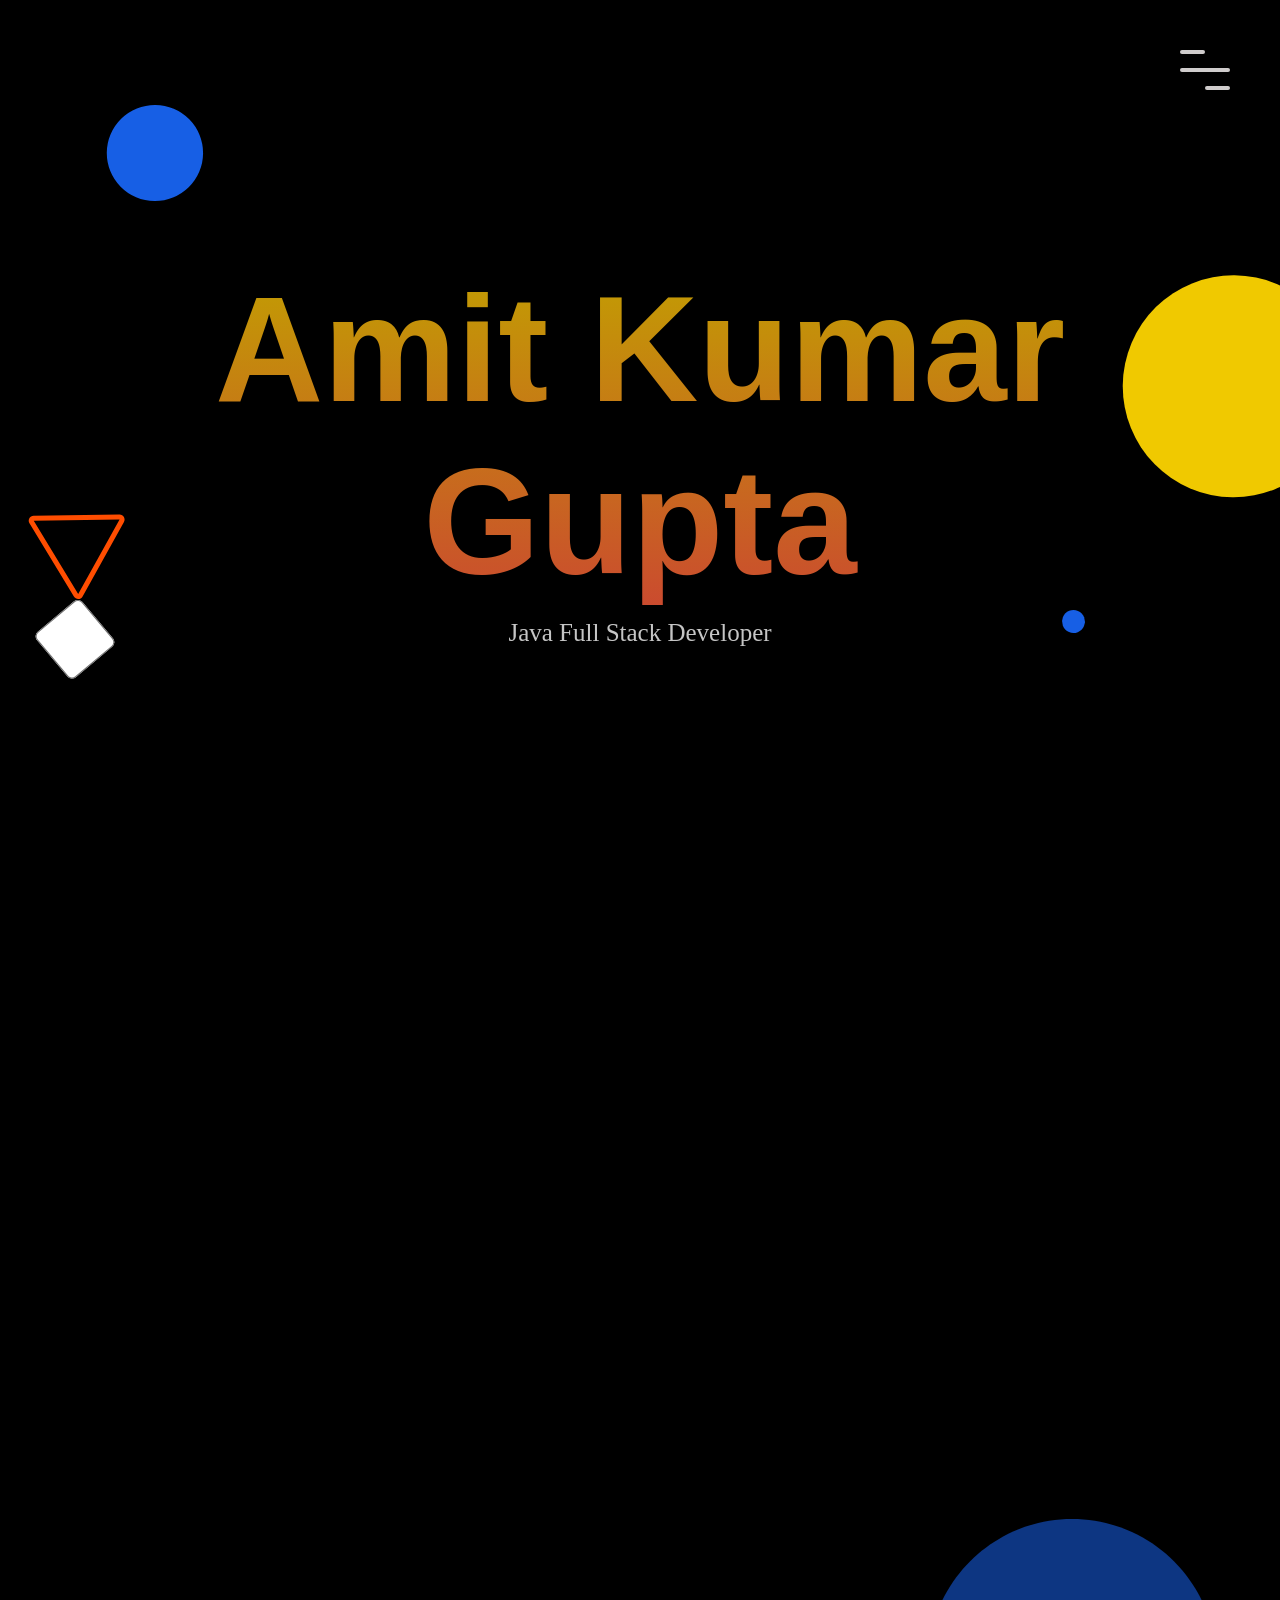
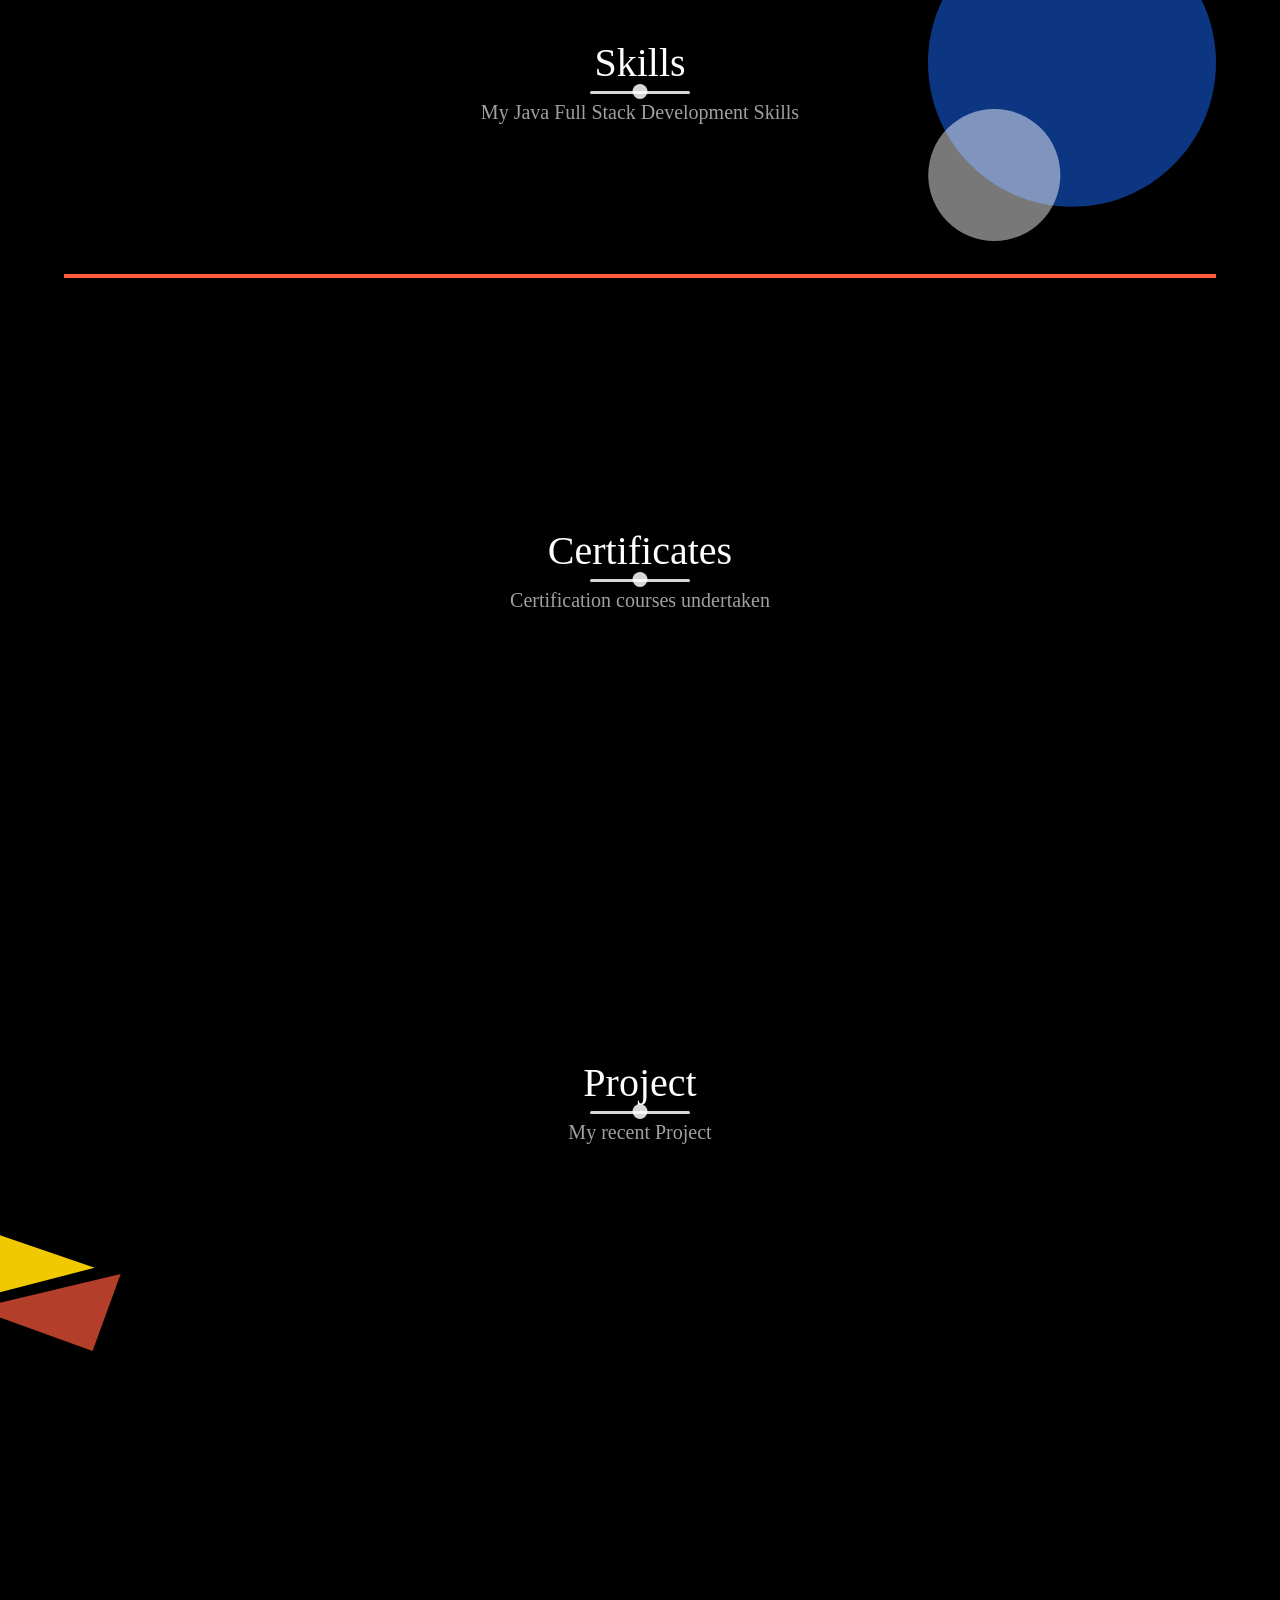
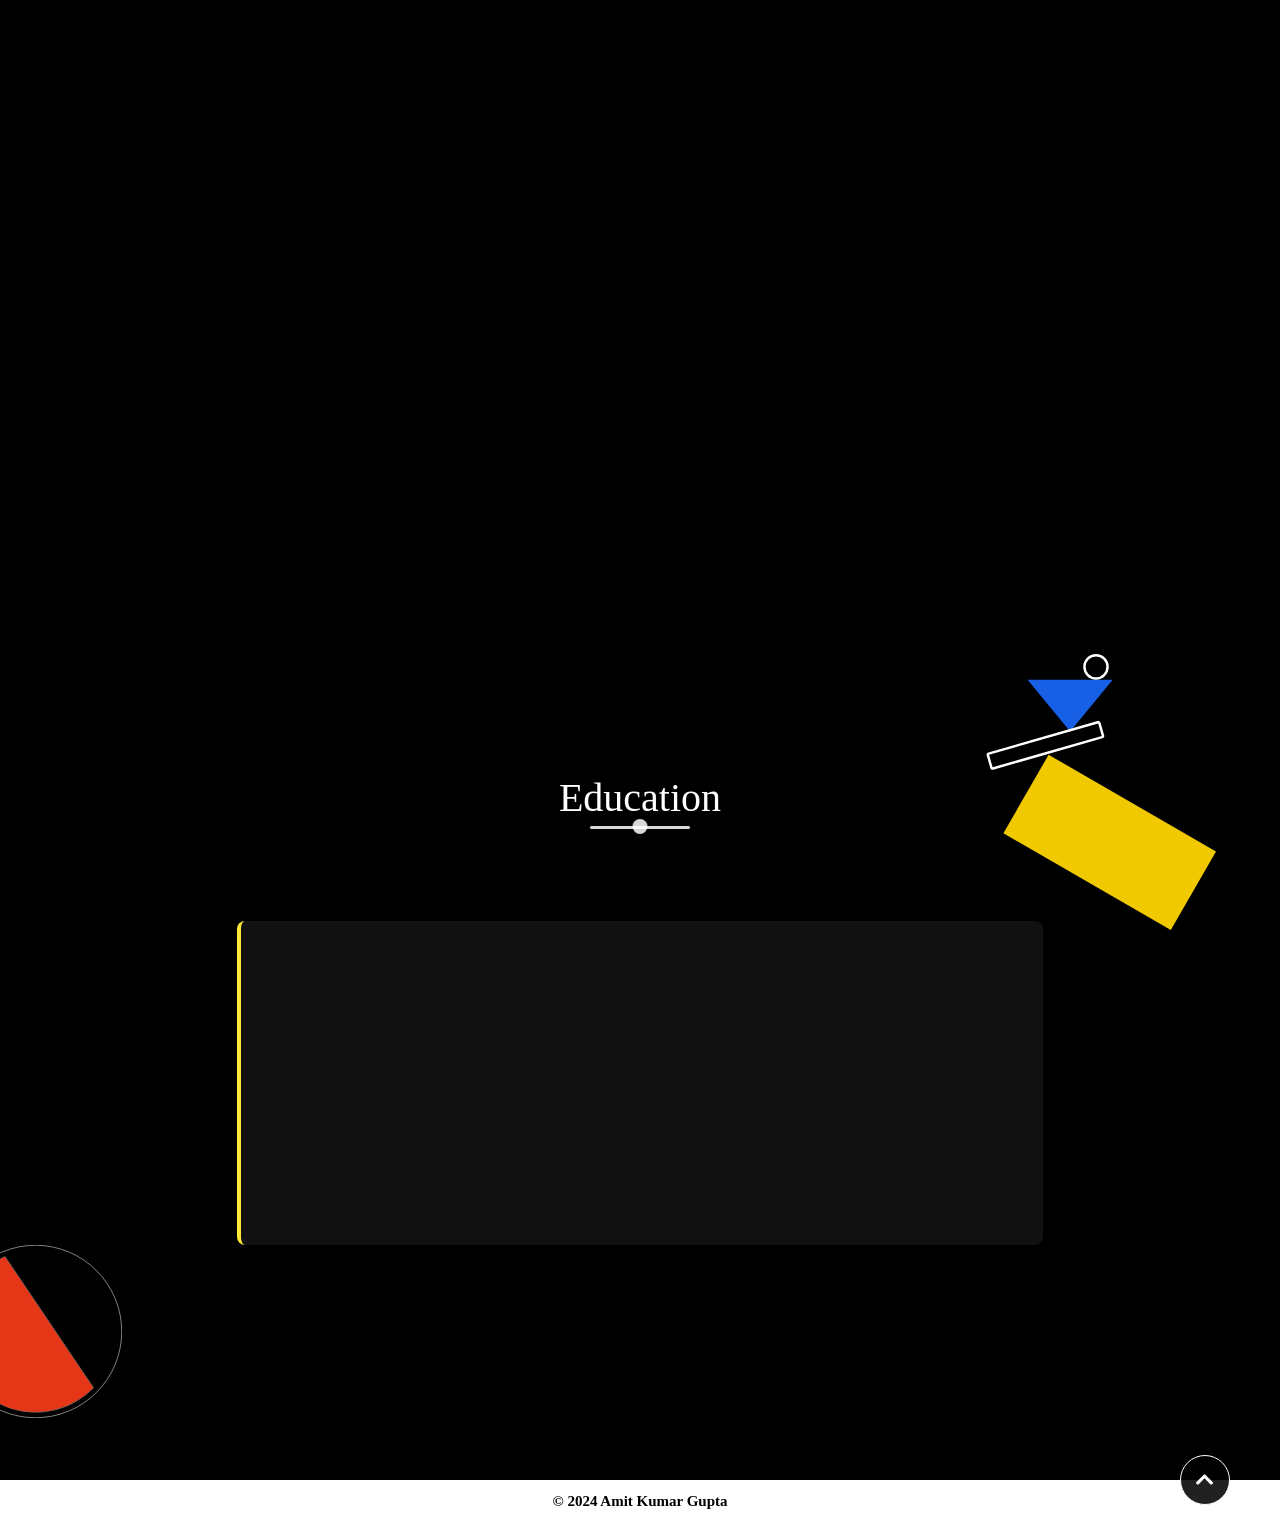
<file: index.html>
<!DOCTYPE html>
<html lang="en">

<head>
    <meta charset="UTF-8">
    <meta name="viewport" content="width=device-width, initial-scale=1">
    <title>Amit Kumar Gupta</title>
    <link rel="stylesheet" href="https://unpkg.com/aos@next/dist/aos.css" />
    <link rel="stylesheet" href="https://use.fontawesome.com/releases/v5.7.2/css/all.css"
        integrity="sha384-fnmOCqbTlWIlj8LyTjo7mOUStjsKC4pOpQbqyi7RrhN7udi9RwhKkMHpvLbHG9Sr" crossorigin="anonymous">
    <link rel="stylesheet" href="main.css">
    <link rel='icon' href='favicon.ico' type='image/x-icon'/>
    <link href="//db.onlinewebfonts.com/c/bd317adf74e5e7e564eb61ce9926cc6d?family=Gotham" rel="stylesheet" type="text/css"/>
    <link href="//db.onlinewebfonts.com/c/9a2bc11be56851dde98c1b49302cc21a?family=Gotham+Medium" rel="stylesheet" type="text/css"/>
    <link href="//db.onlinewebfonts.com/c/0923ee644c97a87d70269aa80a6f1e79?family=The+Historia+Demo" rel="stylesheet" type="text/css"/>
    <meta name="google-site-verification" content="9P7lBLkCpxEcZAig0uq5LQzN-YUIhlLA37V1Gj3avcg" />
</head>

<body>
    <header>
        <div class="left-circ" >
                <img src="images/Group 1953.svg" alt="" >
            </div>
            <div class="circle-img" >
                <img src="images/Group 1951.svg" alt="" >
            </div>
        <div class="menu-toggler">
            <div class="bar half start"></div>
            <div class="bar"></div>
            <div class="bar half end"></div>
        </div>
        <nav class="top-nav">
            <ul class="nav-list">
                <li>
                    <a href="index.html" class="nav-link">Home</a>

                </li>
                <li>
                    <a href="#about" class="nav-link">About</a>

                </li>
                <li>
                    <a href="#skills" class="nav-link">Skills</a>

                </li>
                <li>
                    <a href="#services" class="nav-link">Certificates</a>

                </li>
                <li>
                    <a href="#portfolio" class="nav-link">Project</a>

                </li>
                <li>
                    <a href="#experience" class="nav-link">Education</a>

                </li>
               
            </ul>
        </nav>
        <div class="landing-text">
           
           
            <h1>Amit Kumar Gupta</h1>
            <h6>Java Full Stack Developer</h6>
            <div class="scrolldown">
                <span></span>
                <span></span>
                <span></span>
            </div>
        </div>
        
    </header>

    <section class="about" id="about">
        <div class="container">
            <div class="profile-img" >
                <img src="Profilephoto.jpg"  data-aos="fade-up" data-aos-delay="300ms">
                
            </div>
            <div class="skills-img" >
                <img src="images/blackball.svg" alt="" >
            </div>
            
            <div class="about-details" data-aos="fade-up" data-aos-delay="300ms" >
                <div class="about-heading">
                    <h1>About</h1>
                    <h6>Myself</h6>
                </div>
                <br>
                <h3> Hi! This is Amit Kumar Gupta. </h3>
                <br>
                <p>
                   Java Full Stack Developer.
                    
                    <br> 
                    <br>
                    <a href="https://akgupta2075.hackerresume.io/f45ec36b-ccf3-4bc1-afbd-be26c3cec0ce" class="cta">Checkout my Resume</a>
                
                    
                </p>
                <br>
                <h1>Feel free to contact me for collaboration and projects</h1><br>
               
                <address>Contact me here <a href="akgupta2075@gmail.com" > akgupta2075@gmail.com</a>
                    <br> Phone: 
                    <a href="tel:+1234567890">+91 7909093488</a>
                    </br>
                </address>
                
                <div class="social-media"  >
                    <ul class="nav-list"  >
                        <li>
                            <a href="https://www.linkedin.com/in/amit-kumar-gupta-b21744193/" class="icon-link">
                                <i class="fab fa-linkedin"></i>
                            </a>
                        </li>
                        <li>
                            <a href="https://github.com/akgupta2075" class="icon-link">
                                <i class="fab fa-github-square"></i>
                            </a>
                        </li>
                        <li>
                            <a href="https://twitter.com/AmitKum55146154">
                                <i class="fab fa-twitter-square"></i>
                            </a>
                        </li>
                        <li>
                            <a href="https://www.hackerrank.com/profile/akgupta2075" class="icon-link">
                                <i class="fab fa-hackerrank"></i>
                            </a>
                        </li> 
                         <li>
                            <a href="https://www.instagram.com/amit_gupta.z/" class="icon-link">
                                <i class="fab fa-instagram"></i>
                            </a>
                        </li>
                        
                        
                    </ul>
                </div>
                 
            </div>
            
        </div>
    </section>


    <section class="skills" id="skills">
        <div class="container">
            <div class="section-heading">
                <h1>Skills</h1>
                <h6>My Java Full Stack Development Skills</h6>
            </div>
    
            <div class="my-skills">
                <div class="skill" data-aos="fade-right" data-aos-delay="300ms">
                    <h3>Java</h3>
                    <p>Java SE, Java EE, Spring Framework, Spring Boot</p>
                </div>
    
                <div class="skill" data-aos="fade-right" data-aos-delay="600ms">
                    <h3>Frontend</h3>
                    <p>HTML, CSS, JavaScript, React, Angular</p>
                </div>
    
                <div class="skill" data-aos="fade-right" data-aos-delay="900ms">
                    <h3>Backend</h3>
                    <p>RESTful APIs, Microservices, Spring MVC, Hibernate</p>
                </div>
    
                <div class="skill" data-aos="fade-right" data-aos-delay="1200ms">
                    <h3>Database</h3>
                    <p>MySQL, PostgreSQL,Oracle SQL, MongoDB</p>
                </div>
    
                <div class="skill" data-aos="fade-right" data-aos-delay="1500ms">
                    <h3>Version Control</h3>
                    <p>Git, GitHub</p>
                </div>

                <!-- Add more skills as needed -->
    
            </div>
        </div>
    </section>





    

    <section class="services" id="services" >
        
        <div class="container">
            <div class="services-img" >
                <img src="images/Rectangle 5651.svg" alt="" >
            </div>
            <div class="section-heading" >
                <h1>Certificates</h1>
                <h6>Certification courses undertaken</h6>
            </div>
          
            <div class="my-skills" data-aos="fade-right" data-aos-delay="100ms">
                <div class="skill" data-date="Accenture"  data-aos="fade-right" data-aos-delay="300ms">
          
                    <h3>Accenture Developer Virtual Experience Program </h3>
                    <p> 
                        
                    </p>
                    <br>
                    <a href="https://forage-uploads-prod.s3.amazonaws.com/completion-certificates/Accenture%20Nordics/PxenP4rHNE6Bh4nQz_Accenture%20Nordics_q33gWuPqwyp6tvHam_1692615482316_completion_certificate.pdf" class="cta">View Certificate</a>
                </div>
                <div class="skill" data-date="Salesforce" data-aos="fade-right" data-aos-delay="600ms">
                
                    <h3>An introduction to Salesforce development </h3>
                    <p>
                        
                    </p>
                    <br>
                    <a href="https://files.synap.ac/production/XhYAwminTLUM9OXagGwkK-certificate_assignment_PYGj4LqHU5.pdf" class="cta">View Certificate</a>
                </div>

                <div class="skill" data-date="Udemy" data-aos="fade-right" data-aos-delay="900ms">

                    <h3>Web Development Masterclass - Online Certification Course</h3>
                    <p>
                        
                    </p>
                    <br>
                    <a href="http://ude.my/UC-22e85b50-24ba-4857-acd7-81f8e1c26ebf/ " class="cta">View Certificate</a>
                </div>

                <div class="skill" data-date="Coding Ninjas" data-aos="fade-right" data-aos-delay="1200ms">
                   
                    <h3>JAVA Foundation with Data Structures</h3>
                    <p>
                       
                    </p>
                    <br>
                    <a href="https://certificate.codingninjas.com/view/80f86282e67d70d0" class="cta">View Certificate</a>
                </div>

                <div class="skill" data-date="Udemy" data-aos="fade-right" data-aos-delay="1200ms">
                   
                    <h3> Front End Web Development</h3>
                    <p>
                       
                    </p>
                    <br>
                    <a href="https://ude.my/UC-0c04c412-7998-4537-b9e9-194a276f79bc" class="cta">View Certificate</a>
                </div>
                
                
            </div>
           
            </div>
        </div>
    </section>

    <section class="portfolio" id="portfolio">
        <div class="container">
            <div class="section-heading">
                <h1>Project</h1>
                <h6>My recent Project</h6>
            </div>
            <div class="portfolio-item" data-aos="fade-in" data-aos-duration="300ms">
                <div class="portfolio-img has-margin-right">
                    <img src="images/portitem1.png" alt="">
                </div>
                <div class="portfolio-description">
                    <h6>Java</h6>
                    <h1>Scalable Two Layer Blockchain System for distributed storge in IIoT</h1>
                    <p> In this application, we are carrying out cryptography strategies. The client can transfer their intrigued record and can download with the entrance of the administrator.
                        The "Scalable Two-Layer Blockchain System for Distributed Storage in IoT" project focuses on addressing the challenges of distributed storage in the Internet of Things (IoT) by implementing a scalable two-layer blockchain system. The project aims to enhance the efficiency, scalability, and security of data storage within IoT networks.

                        The two-layer blockchain architecture is designed to optimize the storage of IoT-generated data. The first layer involves a scalable blockchain that efficiently handles the increasing volume of transactions and data produced by IoT devices. The second layer, implemented for distributed storage, ensures the secure and decentralized storage of IoT data across the network.
                        
                        
                        
                        </p>
                    <a href="https://github.com/akgupta2075/Scalable-Two-Layer-Blockchain-System-for-distributed-storge-in-IIoT" class="cta">View Project</a>
                </div>
            </div>


            <div class="portfolio-item" data-aos="fade-in" data-aos-duration="300ms">
                <div class="portfolio-description has-margin-right">
                    <h6>Web Application</h6>
                    <h1>
                        MyTaskify Task Manager</h1>
                    <p>
                        People are very busy these days and it’s really very hard to keep everything in mind, they must need a web application where they can keep notes about the important tasks they have to do because everyone can’t hire a personal assistant to make them remind for everything.
                    </p>
                    <a href="https://github.com/akgupta2075/MyTaskyfy/tree/main/MyTaskify" class="cta">View Project</a>
                </div>
                <div class="portfolio-img has-margin-left">
                    <img src="images/portitem2.png" alt="">
                </div>
            </div>


            <div class="portfolio-item" data-aos="fade-in" data-aos-duration="300ms">
                <div class="portfolio-img has-margin-right">
                    <img src="images/portitem3.png" alt="">
                </div>
                <div class="portfolio-description">
                    <h6>Machine Learning</h6>
                    <h1>Default of credit prediction</h1>
                    <p>
                        Hands-on-project experience in Machine Learning.Using classification and regression algorithms for modeling with a special focus on Decision Tree Classification. 
                    </p>
                    <a href=" " class="cta"></a>
                </div>
            </div>
            <div class="experience-img" >
                <img src="images/Group 1949.svg" alt="" >
            </div>
            
        </div>
    </section>

    <section class="experience" id="experience">
        <div class="container" >
            <div class="section-heading">
                <h1>Education</h1>
                <h6></h6>
            </div>
            <div class="timeline" >
                <ul>
                    <li class="date" data-date="May 2019-Aug 2023" data-aos="fade-up" data-aos-duration="300ms">
                        <h1>Sathyabama Insitute of Science and Technology</h1>
                        <p>Bachelor's of Engineering in
                            Computer Science
                            CGPA- 8.45
                        </p>
                        <br>
                        <a href="" class="cta"></a>
                    </li>
                    <li class="date" data-date="June 2017-May 2019" data-aos="fade-up" data-aos-duration="300ms">
                        <h1>Intermediate</h1>
                        <p>M.S. Memorial Sen. Sec School

                            Percentage- 75.6
                        </p>
                        <br>
                        <a href="" class="cta"></a>
                    </li>
                    <li class="date" data-date="April 2016-May 2017" data-aos="fade-up" data-aos-duration="300ms">
                        <h1>Senior Secondary</h1>
                        <p>St Thomas High School CGPA-9.8
                        </p>
                        <br>
                        <a href="" class="cta"></a>
                    </li>
                </ul>
                <div class="contact-img" >
                    <img src="images/Group 1956.svg" alt="" >
                </div>
            </div>
        </div>
    </section>

   
    <footer class="copyright">
        <div class="up" id="up">
            <i class="fas fa-chevron-up"></i>
        </div>
        <p>&copy; 2024 Amit Kumar Gupta</p>
    </footer>
    <script src="https://ajax.googleapis.com/ajax/libs/jquery/3.3.1/jquery.min.js"></script>
    
    <script src="https://unpkg.com/aos@next/dist/aos.js"></script>
    <script src="main.js"></script>
</body>

</html>
</file>
<file: main.css>
@import url(//db.onlinewebfonts.com/c/0923ee644c97a87d70269aa80a6f1e79?family=The+Historia+Demo); 
@font-face {font-family: "The Historia Demo"; src: url("//db.onlinewebfonts.com/t/0923ee644c97a87d70269aa80a6f1e79.eot"); src: url("//db.onlinewebfonts.com/t/0923ee644c97a87d70269aa80a6f1e79.eot?#iefix") format("embedded-opentype"), url("//db.onlinewebfonts.com/t/0923ee644c97a87d70269aa80a6f1e79.woff2") format("woff2"), url("//db.onlinewebfonts.com/t/0923ee644c97a87d70269aa80a6f1e79.woff") format("woff"), url("//db.onlinewebfonts.com/t/0923ee644c97a87d70269aa80a6f1e79.ttf") format("truetype"), url("//db.onlinewebfonts.com/t/0923ee644c97a87d70269aa80a6f1e79.svg#The Historia Demo") format("svg"); }

@import url(//db.onlinewebfonts.com/c/9a2bc11be56851dde98c1b49302cc21a?family=Gotham+Medium);
@font-face {font-family: "Gotham Medium"; src: url("//db.onlinewebfonts.com/t/9a2bc11be56851dde98c1b49302cc21a.eot"); src: url("//db.onlinewebfonts.com/t/9a2bc11be56851dde98c1b49302cc21a.eot?#iefix") format("embedded-opentype"), url("//db.onlinewebfonts.com/t/9a2bc11be56851dde98c1b49302cc21a.woff2") format("woff2"), url("//db.onlinewebfonts.com/t/9a2bc11be56851dde98c1b49302cc21a.woff") format("woff"), url("//db.onlinewebfonts.com/t/9a2bc11be56851dde98c1b49302cc21a.ttf") format("truetype"), url("//db.onlinewebfonts.com/t/9a2bc11be56851dde98c1b49302cc21a.svg#Gotham Medium") format("svg"); }/*Start global*/


*{
    margin: 0;
    padding: 0;
    box-sizing: border-box;
    
}

html{
    font-size: 10px;
    font-family: 'Gotham Medium';
    color: #c5c5c5;
}

body{
    width: 100%;
    height: 100%;
    background: black no-repeat center fixed;
    background-size: cover;
}

section{
    padding: 6rem 0;
}

a{
    text-decoration: none;
    color:#2e89ff;
}

address { 
    display: block;
    font-style: normal;
    font-size: 1.8rem;
  } 

p{
    font-family: 'Gotham Medium';
    line-height: .6cm;
    font-size: 1.8rem;
    font-weight: 200;
}

img{
    width: 100%;
}


/*End global*/

/*Start reusable*/
.container{
    width: 90%;
    max-width: 120rem;
    height: 100%;
    margin: 0 auto;
    position: relative;
}

.section-heading{
    text-align: center;
    margin-bottom: 10rem;
}

.section-heading h1{
    font-size: 4rem;
    color: rgb(255, 255, 255);    
    font-weight: 400;
    position: relative;
    margin-bottom: 1.5rem
}

.section-heading h1::before,
.section-heading h1::after{
  content: '';
  position: absolute;
  bottom: -.8rem;
  left: 50%;
  transform: translateX(-50%);
  background-color: rgba(255, 255, 255, 0.842);
}

.section-heading h1::before{
  width: 10rem;
  height: 3px;
  border-radius: .8rem;
  }

.section-heading h1::after{
    width: 1.5rem;
    height: 1.5rem;
    border-radius: 100%;
    bottom: -1.3rem;
    }
  

.section-heading h6{
    margin-top: 1rem;
    font-size: 2rem;
    font-weight: 300;
    color: rgb(160, 160, 160);
    }

.has-margin-right{
    margin-right: 5rem;
}
.has-margin-left{
    margin-left: 5rem;
}
/*End reusable*/

/*Start header*/
header{
    width: 100%;
    height: 100vh;
}

.top-nav{
    width: 100%;
    height: 100vh;
    position: fixed;
    top: -100vh;
    z-index: 50;
    background-color: #1e1e35e8;
    border-bottom-right-radius: 100%;
    border-bottom-left-radius: 100%;
    transition: all 650ms cubic-bezier(1,0,0,1);
}

.nav-list{
    list-style: none;
    width: 100%;
    height: 100%;
    display: flex;
    justify-content: center;
    align-items: center;
}

li{
    margin: 0 2rem;
}


.nav-link{
    font-family: 'The Historia Demo' ;   
    font-size: 5rem;
    padding: 1rem;
    color: #eee;
    text-decoration: none;
}

.nav-link:hover,
.nav-link:focus{
    background: linear-gradient(#f0c800ce,#ff5a3dcb);
    -webkit-background-clip: text;
    -webkit-text-fill-color: transparent;
}

.top-nav.open{
    top: 0;
    border-radius: initial;
}

.menu-toggler{
    position: absolute;
    top: 5rem;
    right: 5rem;
    width: 5rem;
    height: 4rem;
    display: flex;
    flex-direction: column;
    justify-content: space-between;
    cursor: pointer;
    z-index: 1500;
    transition: transform 850ms ease-out;
}

.menu-toggler.open{
    transform: rotate(-45deg);
}

.bar{
    background: rgb(207, 204, 204);
    width: 100%;
    height: 4px;
    border-radius: .8rem;
}

.bar.half{
    width: 50%;
}

.bar.start{
    transform-origin: right;
    transition: transform 650ms cubic-bezier(.54,-.81,.57,.57);
}

.open .bar.start{
    transform: rotate(-450deg) translateX(.8rem);
}
.bar.end{
    align-self: flex-end;
    transform-origin: left;
    transition: transform 650ms cubic-bezier(.54,-.81,.57,.57);
}
.open .bar.end{
    transform: rotate(-450deg) translateX(-.8rem);
}
.landing-text{
    position: absolute;
    top: 50%;
    left: 50%;
    transform: translate(-50%, -50%);
    width: 100%;
    text-align: center;
    z-index: 1;

}

.landing-text h1{
    font-size: 15rem;
    font-family: 'The Historia Demo',sans-serif;
    background: linear-gradient(#f0c800ce,#ff5a3dcb);
    -webkit-background-clip: text;
    -webkit-text-fill-color: transparent;
    padding: 1rem;
    user-select: none;
}

.landing-text h6{
    font-size: 2.5rem;
    font-weight: 300;
}

.left-circ{
    position: relative;
    height: 75%;
    width: 17%;
    top: 10%;
    animation:move2 4s infinite;
    animation-delay: 0s;
}
.circle-img{
    position: absolute;
    width: 18%;
    height: 11%;
    right: 0%;
    top: 30%;
    animation:move 4s infinite;
    animation-direction: initial;

}

.landing-text .scrolldown{
    position: absolute;
    bottom: -20rem;
    left: 50%;
    width: 40px;
    height: 40px;
    background-color: rgba(255, 255, 255, 0);
    transform: translateY(-80px) translateX(-50%)
    rotate(45deg);
}

 .scrolldown span{
    position: absolute;
    top: 0;
    left: 0;
    display: block;
    width: 100%;
    height: 100%;
    border-bottom: 2px solid #fff ;
    border-right: 2px solid #fff ;
    animation: animate 1.5s linear infinite;
    opacity: 0;
}

.scrolldown span:nth-child(1){
    transform: translate(-15px, -15px);
    animation-delay: -0.4s;
}
.scrolldown span:nth-child(2){
    transform: translate(0, 0);
    animation-delay: -0.2s;
    
}
.scrolldown span:nth-child(3){
    transform: translate(15px,15px);
    animation-delay: 0s;
}

@keyframes animate{
    0%{
        top: -5px;
        left: -5px;
        opacity: 0;
    }
    25%{
        top: 0px;
        left: 0px;
        opacity: 1;
    }
    50%, 100%{
        top: 5px;
        left: 5px;
        opacity: 0;
    }
}
/*End header*/

/*Start about*/
.about .container{
    display: flex;
    align-items: center;
    justify-content: center;
}

.about-heading{
    text-align: center;
    text-transform: uppercase;
    line-height: 0;
    margin-bottom: 6rem;
}
.about-heading h1{
    font-size: 10rem;
    opacity: .3;
    font-weight: 500;
}

.about-heading h6{
    font-size: 2rem;
    font-weight: 400;
}
.container{
    position: relative;
}

.about-details h3{
    font-size: 3rem;
    font-weight: 400;
    color: white;
}

.about-details a:hover{
    color: #0059ff;
}

.profile-img{
    flex: .8;
    margin-right: 5rem;
}

.about-details{
    flex: 1;
}

.social-media{
    margin-top: 5rem;
}

.social-media i{
    font-size: 5rem;
    transition: color 650ms;
}

.fa-medium:hover{
    color: #ffffff;
}

.fa-github-square:hover{
    color: #ffffff;
}

.fa-linkedin:hover{
    color: #ffffff ;
}


.fa-twitter-square:hover{
    color: #ffffff ;
}

.fa-behance-square:hover{
    color: #ffffff ;
}

.skills-img{
    position: absolute;
    width: 25%;
    height: 15%;
    top: 100%;
    right: 0%;
    animation:move2 4s infinite;
}


/*End about*/

/*Start services*/
.services-img{
    position: absolute;
    left:-10%;
    top: 70rem;
    height: 10%;
    width: 15%;
    animation:move2 4s infinite;
}

.my-skills{
    border-top: 4px solid #ff5a3d;   
    position: relative;
    margin-top: 15rem;
    display: grid;
    grid-template-columns: repeat(auto-fit, minmax(15rem,1fr));
    grid-gap: 3rem;
    text-align: left;
}
.skill{
    display: flex;
    flex-direction: column;
    justify-content: left;
    align-items: left;
}

.skill h3{
    text-align: left;
    color: #ffee00;
    letter-spacing: 2px;
    font-size: large;
    margin: 2rem -2px 2rem 0;

}
.skill h1{
    text-align: left;
    letter-spacing: 2px;
    margin: 2rem -2px 2rem 0;
}

.my-skills .skill{
    border-right: none;
    margin-right:  1rem;
    padding-right: 1rem;
    position: relative;
}


.my-skills .skill:last-of-type{
    padding-bottom: 0;
    margin-bottom: 0;
    border: none;
}


.my-skills .skill::before,
.my-skills .skill::after{
    position: absolute;
    display: grid;
    left: 0%;
    transform: translateX(-50%);
}

.my-skills .skill::before{
    content: attr(data-date);
    top: -5rem;
    text-align-last: auto;
    text-align: right;
    font-size: 1.5rem;
    color: white;
    margin-left: 5rem;
}

.my-skills .skill::after{
    top: -1rem;
    content: '';
    box-shadow: 0 0 0 4px #ff5a3d;
    border-radius: 100%;
    height: 1.5rem;
    width: 1.5rem; 
    background-color: #ffe838;
}

.my-skills a{
    color:#ff961e;
    font-size: 1.5rem;
    text-decoration: underline;
}
.my-skills a:hover{
color:#c26700;
}
/*End services*/

/*Start portfolio*/
.portfolio-item{
    display: flex;
    align-items: center;
    justify-content: center;
    margin-bottom: 5rem;
}
.portfolio-item:last-child{
    margin-bottom: 0;
}

.portfolio-img{
    flex: .9;
}

.portfolio-description{
    flex: 1;
    font-size: 4rem;
}

.portfolio-description h1{
    font-size: 3rem;
    margin: 1rem 0;
    font-weight: 400;
}
.portfolio-description h6{
    font-size: 1.5rem;
    text-transform: uppercase;
    font-weight: 350;
    opacity: .6;
    margin-bottom: 0rem;
    
}

.portfolio-description .cta{
    display: inline-block;
    margin-top: 2.5rem;
    font-size: 1.5rem;
    text-transform: uppercase;
    color: #2e89ff;
}

.portfolio-description .cta:hover{
    color: #0059ff;
}


/*End services*/

/*Start timeline*/
.timeline ul{
    border-left: 4px solid #ffe838;
    border-radius: .8rem;
    background-color: rgba(29, 29, 29, 0.616);
    margin: 0 auto;
    position: relative;
    padding: 5rem;
    list-style: none;
    text-align: left;
    width: 70%;

}

.timeline h1{
    
    letter-spacing: 1px;
    text-transform: uppercase;
    font-weight: 400;
    margin-bottom: 1rem;
    color: #ffffff;
    
}

.timeline .date{
    border-bottom: 1px solid rgba(255, 255, 255, 0.281);
    margin-bottom:  1rem;
    padding-bottom: 1rem;
    position: relative;
}

.timeline .date:last-of-type{
    padding-bottom: 0;
    margin-bottom: 0;
    border: none;
}

.timeline .date::before,
.timeline .date::after{
    position: absolute;
    display: block;
    top: 50%;
    transform: translateY(-50%);
    
}
.timeline a{
    text-decoration: underline;
    color:#ffae17;
    font-size: 1.5rem;
     
}

.timeline a:hover{
    color: #cf8906;
}

.timeline .date::before{
    content: attr(data-date);
    left: -25rem;
    text-align: right;
    min-width: 12rem;
    font-size: 1.5rem;
    color: white;
    width: 8rem;  
    text-align: center;
}

.timeline .date::after{
    content: '';
    box-shadow: 0 0 0 4px #ffe838;
    border-radius: 100%;
    left: -8rem;
    height: 1.5rem;
    width: 1.5rem;
    background-color: #313534;
}
.experience-img{
    position: absolute;
    height: 50%;
    width: 20%;
    right: 0%;
    animation:move 4s infinite;
}

.contact-img{
    position: relative;
    left: -10%;
    width: 15%;
    height: 15%;
    animation:move2 4s infinite;

}


/*End timeline*/

/*Start contact*/
/*End contact*/

/*Start footer*/
.copyright{
    width: 100%;
    text-align: center;
    vertical-align: middle;
    background-color: #ffffff;
    padding: 1rem 0;
    position: relative;
}

.up{
    position: absolute;
    width: 5rem;
    height: 5rem;
    border: 1px white solid;
    background-color: #000000de;
    top: -2.5rem;
    right: 5rem;
    border-radius: 100%;
    display: flex;
    animation: pulse 2s infinite;
    cursor: pointer;
    }


.up i{
    color: #ffffff;
    font-size: 2rem;
    margin: auto;
   
} 

.copyright p{
    font-size: 1.5rem;
    color: black;
    font-weight: 600;
    font-family: 'Gotham Medium';
    
}

/*End footer*/

/*Start animations*/
@keyframes move{
    0% {
		transform: scale(0.95);
		box-shadow: 0 0 0 0 rgba(0, 0, 0, 0.7);
	}

	70% {
		transform: scale(1);
		box-shadow: 0 0 0 10px rgba(0, 0, 0, 0);
	}

	100% {
		transform: scale(0.95);
		box-shadow: 0 0 0 0 rgba(0, 0, 0, 0);
	}
  
}
@keyframes move1{
    0% {
		transform: scale(1.05);
		box-shadow: 0 0 0 0 rgba(0, 0, 0, 0.7);
	}

	70% {
		transform: scale(1);
		box-shadow: 10 0 0 0px rgba(0, 0, 0, 0);
	}

	100% {
		transform: scale(1.05);
		box-shadow: 0 0 0 0 rgba(0, 0, 0, 0);
	}
  
}
@keyframes move2{
    100% {
		transform: scale(1.15);
		box-shadow: 0 0 0 0 rgba(0, 0, 0, 0);
	}

	70% {
		transform: scale(1);
		box-shadow: 10 0 0 0px rgba(0, 0, 0, 0);
	}

	0% {
		transform: scale(1.15);
		box-shadow: 0 0 0 0 rgba(0, 0, 0, 0.7);
	}
  
}
@keyframes pulse{
    0%{
        box-shadow: 0 0 0 0 rgba(253,87,191,.99);
    }
    70%{
        box-shadow: 0 0 0 0 rgba(253,87,191,0);
    }
    100%{
        box-shadow: 0 0 0 0 rgba(253,87,191,0);
    }
}


/*End animations*/

/*Start media queries*/
@media screen and (max-width: 768px){
    body{
        width: 100%;
        height: 100%;
        background: black no-repeat center fixed;
        background-size: cover;
    }
    p{
        font-size: small;
    }
    .section-heading h1::after{
        width: 1.3rem;
        height: 1.3rem;
        border-radius: 100%;
         
        }

    .landing-text h1{
        font-size: 15rem;

    }
    .landing-text h6{
        font-size: 1.7rem;
    }
    .nav-list{
        flex-direction: column;
    }

    li{
        margin: 2rem 0;

    }
    .nav-link{
        font-size: 4.5rem;
    }

    .circle-img{
        width: 25%;
        height: 40%;
        top: 50rem;
    }

    .profile-img{
        flex: 1;
    }

    .about-heading h1{
        font-size: 8rem;
    }

    .section-heading h1{
        font-size: 3rem;

    }
    .about-details h3{
        font-size: 2rem;
        font-weight: 400;
        color: white;
    }
   
    .about-details .nav-list{
        flex-direction:  initial;

    }

    .about-details li{
        margin: 0 2rem;
    }

    .skills-img{
        top: 50rem;
    }

    .services-img{
        top: 100rem;
     
    }
    .my-skills{
        border-top: 4px solid #ff5a3d;   
        position: relative;
        margin-top: 10rem;
        display: grid;
        margin-left: 3rem;
        grid-template-columns: repeat(auto-fit, minmax(13rem,1fr));
        grid-gap: 1rem;
        text-align: left;
    }
    .skill{
        display: flex;
        flex-direction: column;
        justify-content: left;
        align-items: left;
         
    }
    
    .skill h3{
        text-align: left;
        color: #ffee00;
        letter-spacing: 2px;
        font-size: medium;
        margin: 2rem -2px 2rem 0;
    
    }
    .skill h1{
        text-align: left;
        letter-spacing: 1px;
        margin: 2rem -2px 2rem 0;
    }
    
    .my-skills .skill{
        border-right: none;
        margin-right:  0rem;
        padding-right: 0rem;
        position: relative;
    }
    
    
    .my-skills .skill:last-of-type{
        padding-bottom: 0;
        margin-bottom: 0;
        border: none;
    }
    
    
    .my-skills .skill::before,
    .my-skills .skill::after{
        position: absolute;
        display: grid;
        left: 0%;
        transform: translateX(-50%);
    }
    .my-skills a{
            color:#ff961e;
            font-size: 1.5rem;
            text-decoration: underline;
    }
    .my-skills a:hover{
        color:#c26700;
    }

    .my-skills .skill::before{
        content: attr(data-date);
        top: -5rem;
        text-align-last: auto;
        text-align: right;
        min-width: 12rem;
        font-size: 1.5rem;
        color: white;
        text-align: center;
        margin-left: 2rem;
    }
    
    .my-skills .skill::after{
        top: -1rem;
        content: '';
        box-shadow: 0 0 0 4px #ff5a3d;
        border-radius: 100%;
        height: 1.5rem;
        width: 1.5rem; 
        background-color: #ffe838;
    }

    .icon-container{
        width: 7rem;
        height: 7rem;
    }

    .icon-container i{
        font-size: 4rem;
    }

    .timeline ul{
        margin: 0 0 0 auto;
    }

    .timeline .date::before{
        left: -20rem;
    }
    .timeline .date::before{
        font-size: 1.3rem;
        padding-left: 1rem;
        width: 5rem;  
        text-align: center;
    }

    .timeline .date::after{
        left: -5.9rem;
    }
    .timeline .date{
        border-bottom: 1px solid rgba(255, 255, 255, 0.281);
        margin-bottom:  1rem;
        font-size: 1rem;
        padding-bottom: 1rem;
        position: relative;
    
    }

}

@media screen and (max-width: 600px){
    .menu-toggler{
        top: 2rem;
        right: 2rem;
    }
    p{
        font-size: small;
    }

    .landing-text .scrolldown{
        width: 30px;
        height: 30px;    
    }

    .landing-text h1{
        font-size: 8rem;

    }
    .landing-text h6{
        font-size: 1.4rem;
    }
    .nav-link{
        font-size: 3.5rem;
    }

    .about-heading h1{
        font-size: 7rem;
    }

    .about-details h3{
        font-size: 2rem;
        font-weight: 300;
        color: white;
    }
   
 
    .about .container{
        display: list-item;       
    }
    .circle-img{
        width: 30%;
        height: 45%;
        top: 60rem;
    }
    .left-circ{
        width: 30%;
        height: 70%;
        top: 5%
    }

    .services-img{
        width: 22%;
        height: 15%;
        top: 110rem;
    }

    .profile-img{
        top: -10%;
        margin: 0 0 7rem 0;
    }
    
    .skills-img{
        top: 100%;
    }
    .my-skills{
        border-left: 4px solid #ff5a3d;   
        border-top: none;
        position: relative;
        align-items: center;
        display: grid;
        margin: 13rem;
        grid-template-columns: repeat(auto-fit, minmax(25rem,1fr));
        grid-gap: 2.5rem;
        text-align: left;
    }
    .skill{
        display: flex;
        flex-direction: column;
        justify-content: left;
        align-items: left;
    }
    
    .skill h3{
        text-align: left;
        color: #ffee00;
        letter-spacing: 2px;
        font-size: 1.8rem;
        margin: -1.5rem 1px 1rem 2rem;
    
    }
  
    
    .my-skills .skill{
        border-right: none;
        margin-right:  1rem;
        padding-right: 1rem;
        position: relative;
    }
    
    
    .my-skills .skill:last-of-type{
        padding-bottom: 0;
        margin-bottom: 0;
        border: none;
    }
    
    .my-skills p{
        margin-left: 2rem;
        font-size: 1.5rem;
    }
    .my-skills .skill::before,
    .my-skills .skill::after{
        position: absolute;
        display: grid;
        left: 0%;
        transform: translateX(-50%);
    }
    
    .my-skills .skill::before{
        content: attr(data-date);
        left: -9rem;
        width: 10rem;
        top: -1rem;
        text-align-last: auto;
        min-width: 10rem;
        font-size: 1.5rem;
        color: white;
        text-align: center;
    }
    
    .my-skills .skill::after{
        top: -1rem;
        content: '';
        box-shadow: 0 0 0 4px #ff5a3d;
        border-radius: 100%;
        height: 1.5rem;
        width: 1.5rem; 
        background-color: #ffe838;
    }
    
    .my-skills a{
            color:#ff961e;
            font-size: 1.3rem;
            margin-left: 2rem;
            margin-bottom: 2rem;
    }
    .my-skills a:hover{
        color:#c26700;
    }

    .portfolio-item{
        flex-direction: column;
    }

    .portfolio-description{
        flex: 1;
        font-size: 1.5rem;
    }
    
    .portfolio-description h1{
        font-size: 2rem;
        margin: 1rem 0rem;
        font-weight: 400;
    }

    .portfolio-description h6{
        font-size: 1.5rem;
        text-transform: uppercase;
        font-weight: 300;
        opacity: .6;
        font-family: 'Gotham Medium';
    }
    
    .portfolio-description .cta{
        display: inline-block;
        margin-top: 2.5rem;
        font-size: 1.5rem;
        text-transform: uppercase;
        color: #2e89ff;
    }
    
    .portfolio-img{
        margin: 0 0 2rem 0;
        
    }
    .portfolio-description{
        margin: 0;
        order: 2;
    }

    .timeline p{
        font-size: 1.3rem;
        line-height: .5cm;
    }
    
    .timeline .date::before{
        font-size: 1.3rem;
        left: -18rem;
        width: 5rem;  
        min-width: 10rem;
        text-align: center;
    }

    .timeline h1{
        font-size: 1.5rem;
        text-transform: uppercase;
        font-weight: 300;
        margin-bottom: 1rem;
        
        color: #ffffff;
        
    }
    
    .experience-img{
        width: 25%;
        height: 25%;
    }
   
     
    .up{
        right: 2rem;

    }

    .social-media{
        margin-top: 5rem;
    }
    
    .social-media i{
        font-size: 4.5rem;
        transition: color 650ms;
    }
    address { 
        display: block;
        font-style: normal;
        font-size: 1.5rem;
      } 
    

}


/*End media queries*/
</file>
